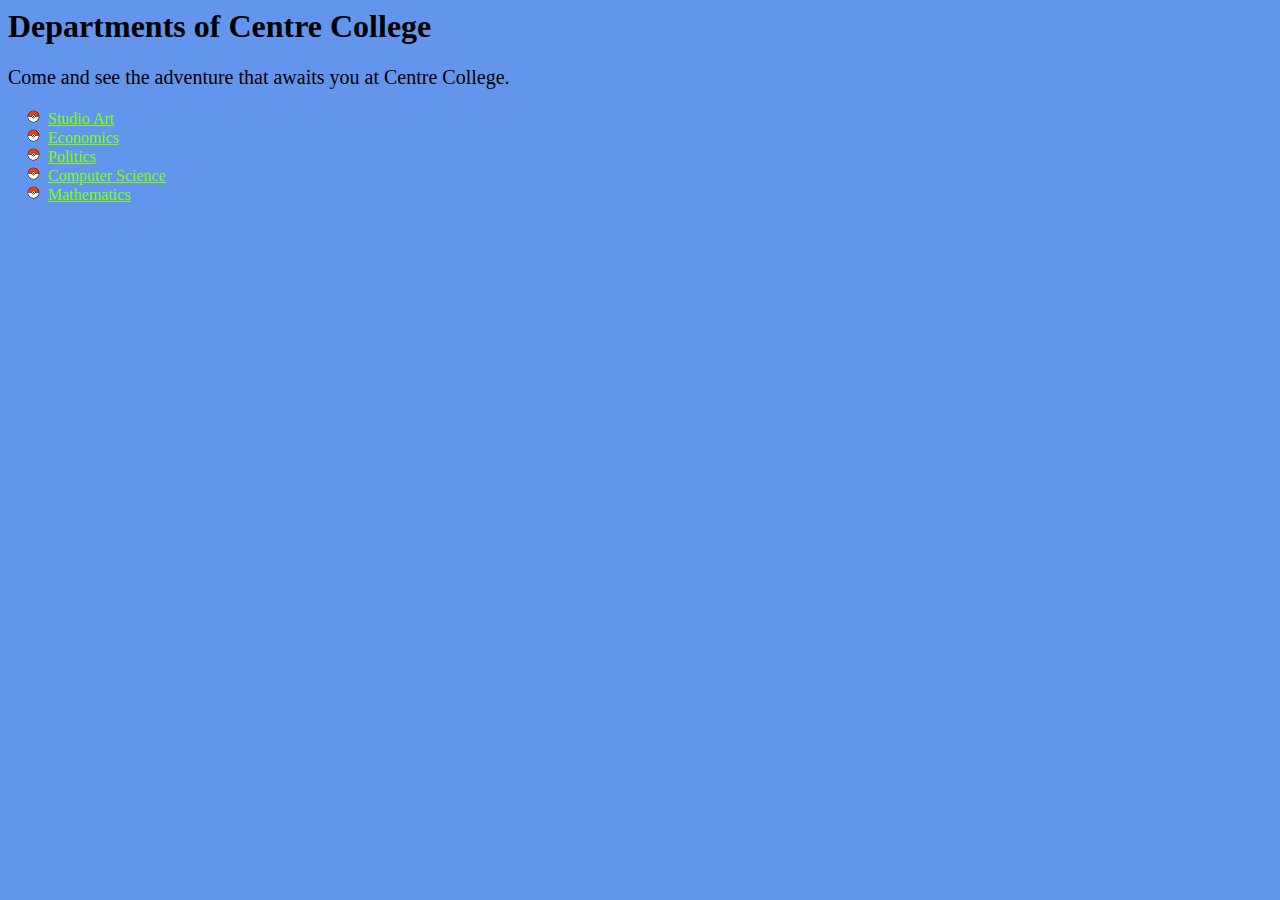
<file: SiteA/index.html>
<html>
  <head>
    <title>Departmental Page</title>
    <link href="css/siteA.css" type="text/css" rel="stylesheet"/>
  </head>
  <body id="landing">
    <h1>Departments of Centre College</h1>
    
    <p>Come and see the adventure that awaits you at Centre College.</p>
    
    <ul class="navigation">
    <li><a href="DivI/studioArt.html">Studio Art</a></li>
      <li><a href="DivII/Economics.html">Economics</a></li>
      <li><a href="DivII/Politics.html">Politics</a></li>
      <li><a href="DivIII/ComputerScience.html">Computer Science</a></li>
      <li><a href="DivIII/Mathematics.html">Mathematics</a></li>
    </ul>
  </body>
</html>
</file>
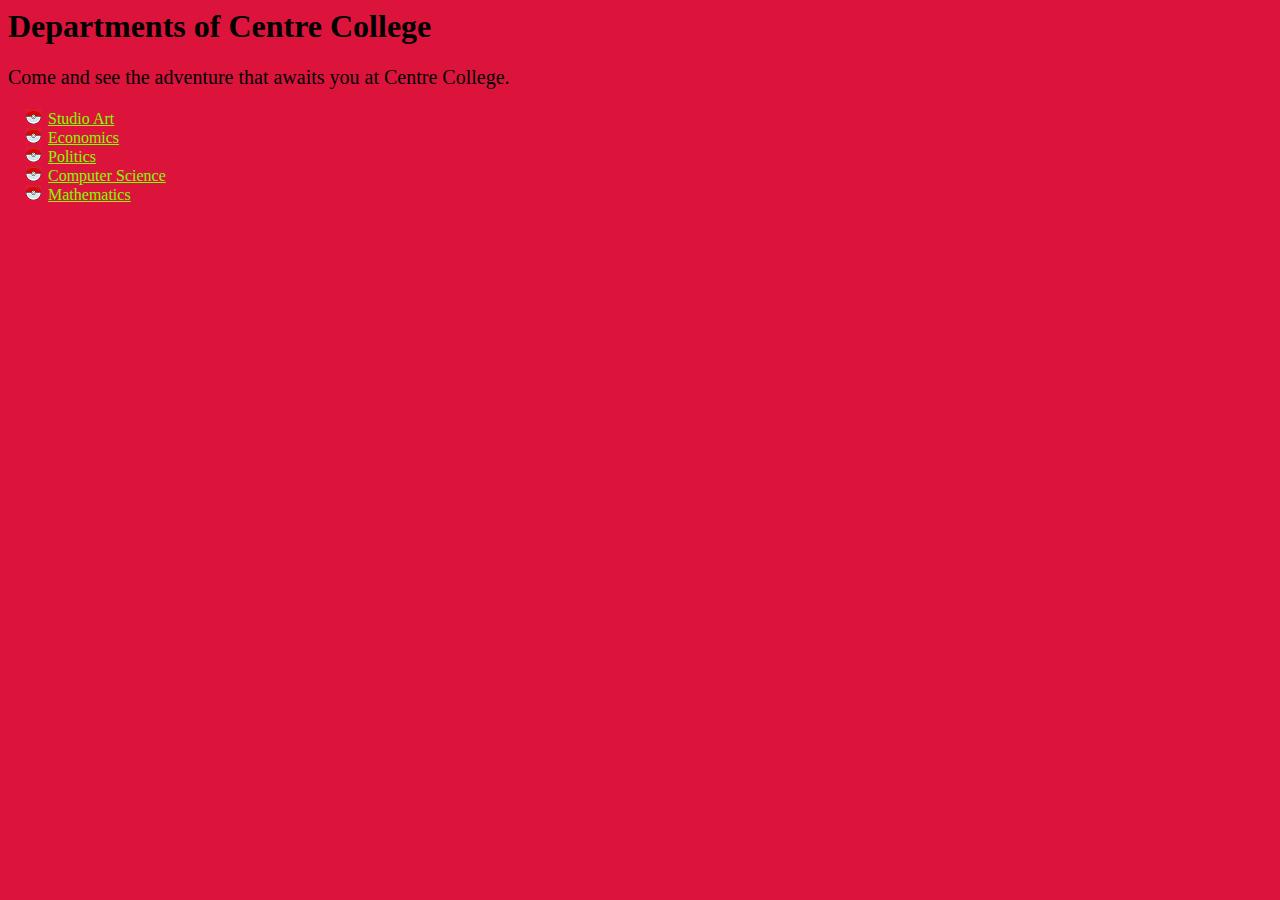
<file: SiteB/index.html>
<html>
  <head>
    <title>Departmental Page</title>
    <link href="css/siteB.css" type="text/css" rel="stylesheet" />
  </head>
  <body id="landing">
    <h1>Departments of Centre College</h1>
    
    <p>Come and see the adventure that awaits you at Centre College.</p>
    
    <ul class="navigation">
    <li><a href="DivI/studioArt.html">Studio Art</a></li>
      <li><a href="DivII/Economics.html">Economics</a></li>
      <li><a href="DivII/Politics.html">Politics</a></li>
      <li><a href="DivIII/ComputerScience.html">Computer Science</a></li>
      <li><a href="DivIII/Mathematics.html">Mathematics</a></li>
    </ul>
  </body>
</html>
</file>
<file: SiteA/css/siteA.css>
h1
{ 
    font-family: fantasy;

}

td, th
{
    border: 1px solid black;
    text-align: center;
    background-color: white;
}

img
{
    height: 100px;
    width: 100px;
}

body
{
    background-color: cornflowerblue;
}

a
{
    color:chartreuse;
}

ul
{
    list-style-image: url("../pics/pokeball_PNG24.png");
    margin: 
}

p
{

    font-size: 20px;
}

/* all pokemon images used from pokestop.io and https://bulbapedia.bulbagarden.net/  */
#StudioArt
{
    background: cornflowerblue url("../pics/smeargle.png") no-repeat center;
    
}

#Economics
{
    background: cornflowerblue url("../pics/persian-256x256.png") no-repeat center;
}

#Politics
{
    background: cornflowerblue url("../pics/garbodor-256x256.png") no-repeat center;
}

#ComputerScience
{
    background: cornflowerblue url("../pics/porygon-256x256.png") no-repeat center;
}

#Mathematics
{
    background: cornflowerblue url("../pics/alakazam-256x256.png") no-repeat center;
}
</file>
<file: SiteB/css/siteB.css>
h1
{ 
    font-family: fantasy;

}

td, th
{
    border: 1px solid black;
    text-align: center;
    background-color: white;
}

img
{
    height: 100px;
    width: 100px;
}

body
{
    background-color: crimson;
}

a
{
    color:chartreuse;
}

ul
{
    list-style-image: url("../pics/pokeball.png");
    margin: 
}

p
{

    font-size: 20px;
}

/* all pokemon images used from https://bulbapedia.bulbagarden.net/   */
#StudioArt
{
    background: crimson url("../pics/arceus.png") no-repeat center;
    
}

#Economics
{
    background: crimson url("../pics/giratina.png") no-repeat center;
}

#Politics
{
    background: crimson url("../pics/moltres.png") no-repeat center;
}

#ComputerScience
{
    background: crimson url("../pics/rotom.png") no-repeat center;
}

#Mathematics
{
    background: crimson url("../pics/regirock.png") no-repeat center;
}
</file>
